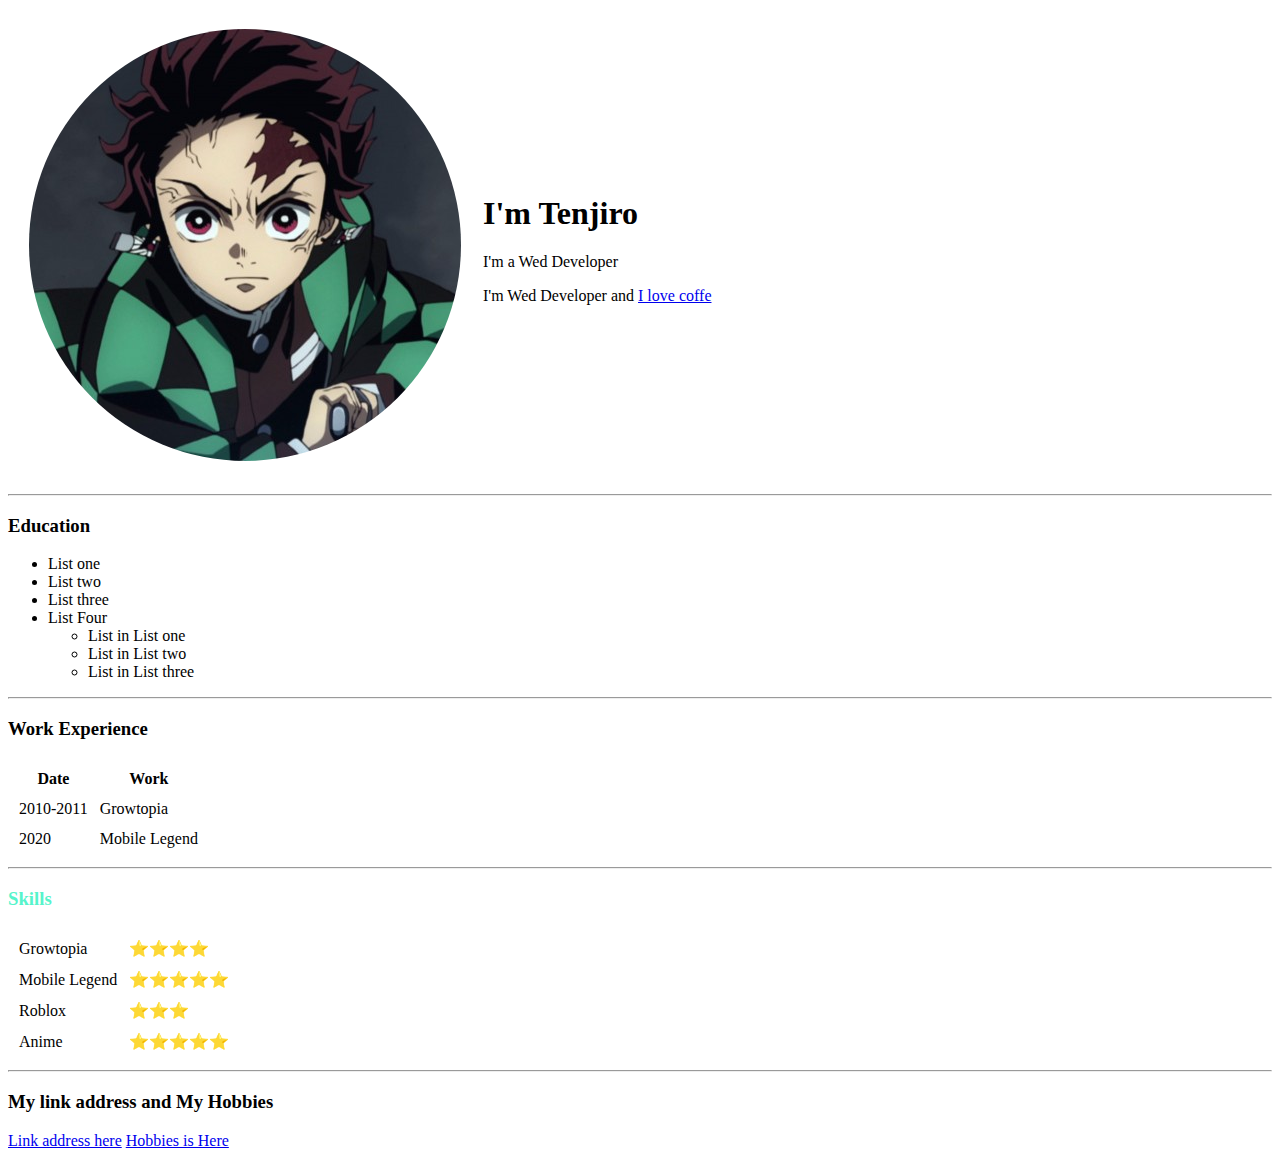
<file: index.html>
<!DOCTYPE html>
<html lang="en" dir="ltr">
  <head>
    <meta charset="utf-8">
    <title>Pheakdey Personal Site</title>
    <link rel="stylesheet" href="css/styles.css">
  </head>
  <body>
    <table cellspacing="20">
      <tr>
        <td><img src="circle-cropped.png" alt="Tenjiro Kun picture"></img></td>
        <td><h1> I'm Tenjiro </h1>
        <p>I'm a Wed Developer</p>
        <p>I'm Wed Developer and <a href="https://cafeamazon.sg/"> I love coffe </a></p></td>
      </tr>
    </table>
    <hr>
    <h3> Education </h3>
    <ul>
      <li> List one </li>
      <li> List two </li>
      <li> List three </li>
      <li> List Four </li>
      <ul>
        <li> List in List one </li>
        <li> List in List two </li>
        <li> List in List three </li>
      </ul>
    </ul>
    <hr>
    <h3>Work Experience</h3>
    <table cellspacing="10">
      <thead>
        <tr>
          <th>Date</th>
          <th>Work</th>
        </tr>
      </thead>
      <tbody>
        <tr>
          <td>2010-2011</td>
          <td>Growtopia</td>
        </tr>
        <tr>
          <td>2020</td>
          <td>Mobile Legend</td>
        </tr>
      </tbody>
    </table>
    <hr>
    <h3 style="color:#56F4CB">Skills</h3>
    <table cellspacing="10">
      <tr>
        <td>Growtopia</td>
        <td>⭐️⭐️⭐️⭐️</td>
      </tr>
      <tr>
        <td>Mobile Legend</td>
        <td>⭐️⭐️⭐️⭐️⭐️</td>
      </tr>
      <tr>
        <td>Roblox</td>
        <td>⭐️⭐️⭐️</td>
      </tr>
      <tr>
        <td>Anime</td>
        <td>⭐️⭐️⭐️⭐️⭐️</td>
      </tr>
    </table>
    <hr></hr>
    <h3>My link address and My Hobbies</h3>
    <a href="myLinkAddress.html">Link address here</a>
    <a href="myHobbies.html">Hobbies is Here</a>
  </body>
</html>
</file>
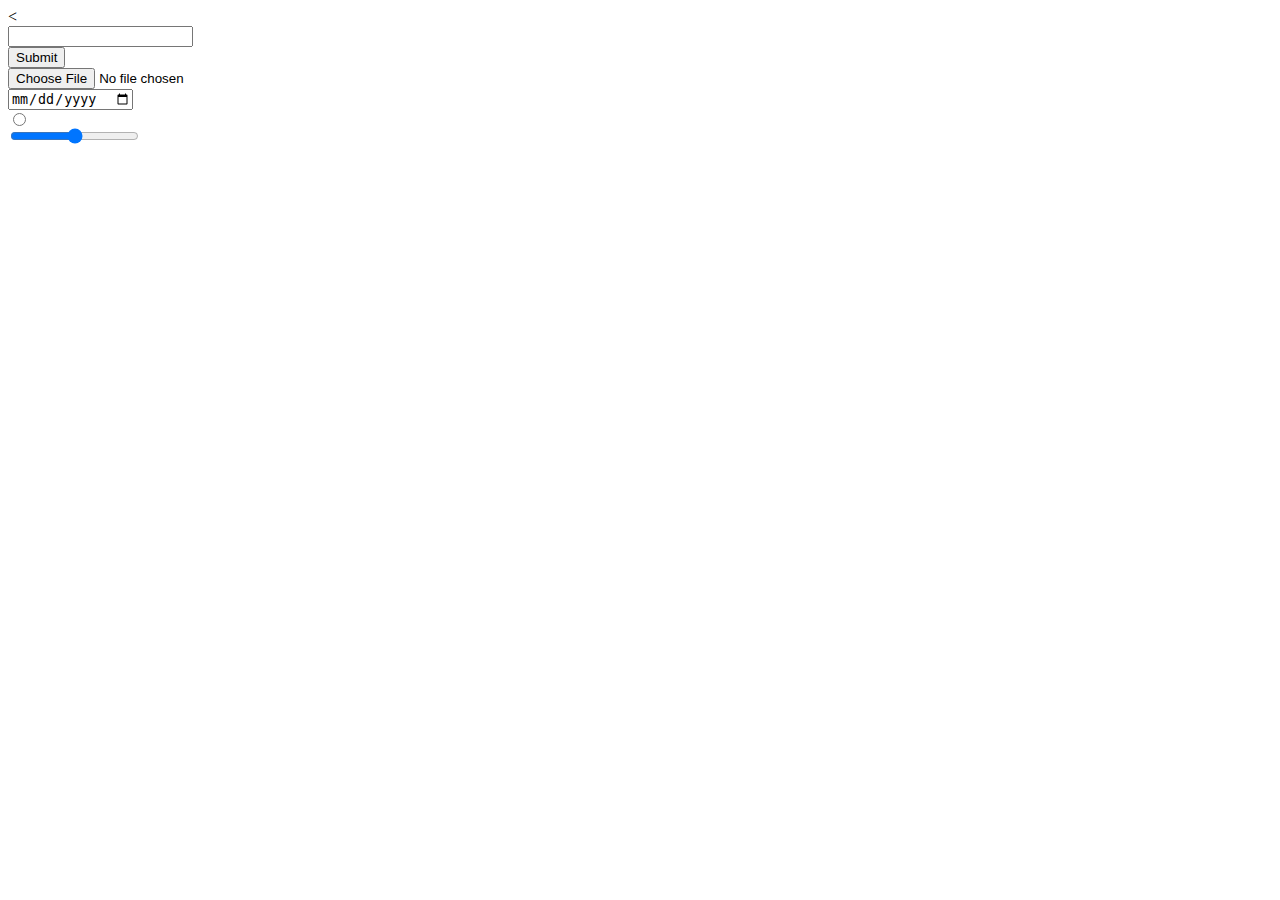
<file: inputs.html>
<<!DOCTYPE html>
<html lang="en" dir="ltr">
  <head>
    <meta charset="utf-8">
    <title></title>
  </head>
  <body>
    <form>
      <input type="text"><br>
      <input type="submit"><br>
      <input type="file"><br>
      <input type="date"><br>
      <input type="radio"><br>
      <input type="range"><br>
    </form>
  </body>
</html>
</file>
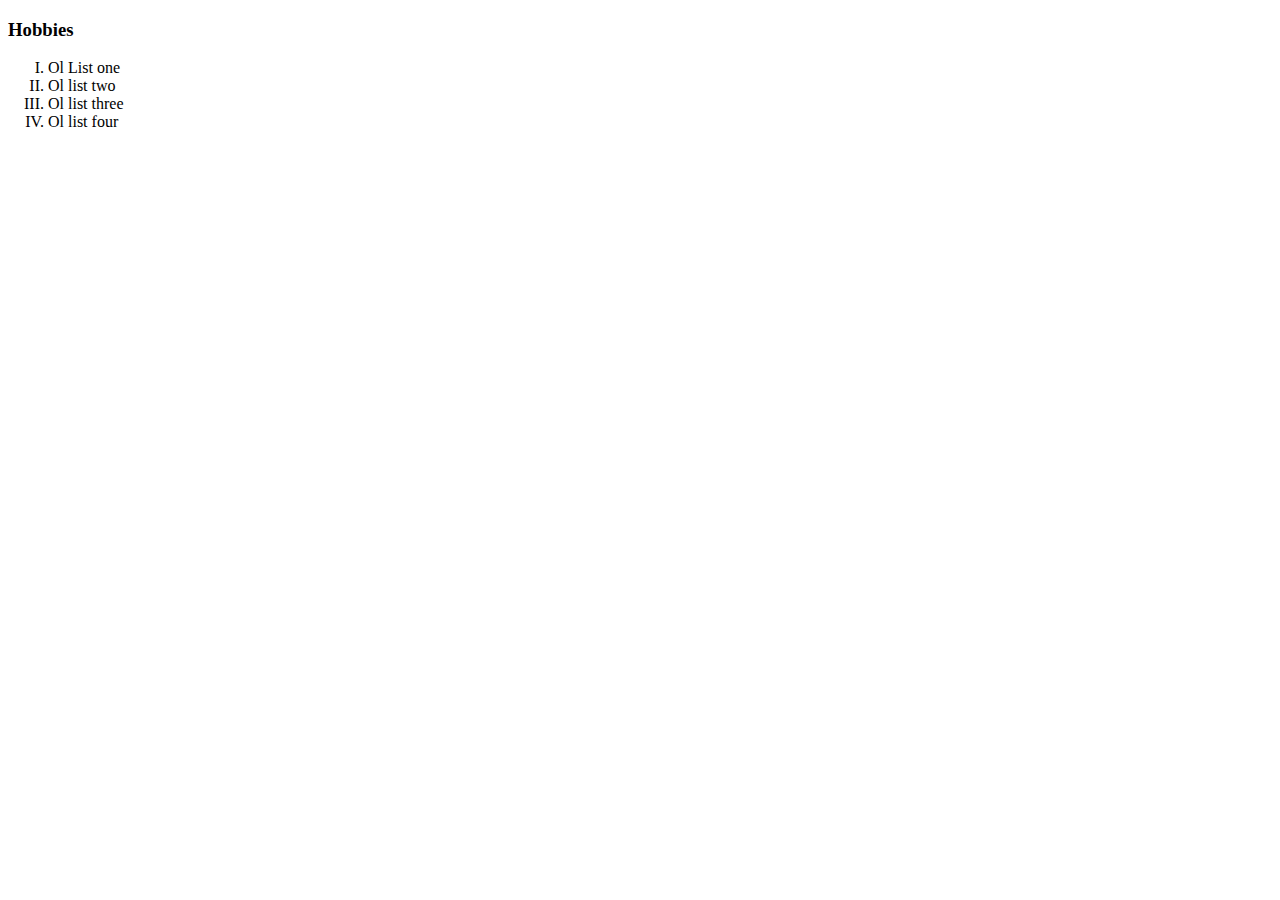
<file: myHobbies.html>
<!DOCTYPE html>
<html lang="en" dir="ltr">
  <head>
    <meta charset="utf-8">
    <title></title>
  </head>
  <body>
    <h3>Hobbies</h3>
    <ol type="I">
      <li> Ol List one </li>
      <li> Ol list two </li>
      <li> Ol list three </li>
      <li> Ol list four </li>
    </ol>
  </body>
</html>
</file>
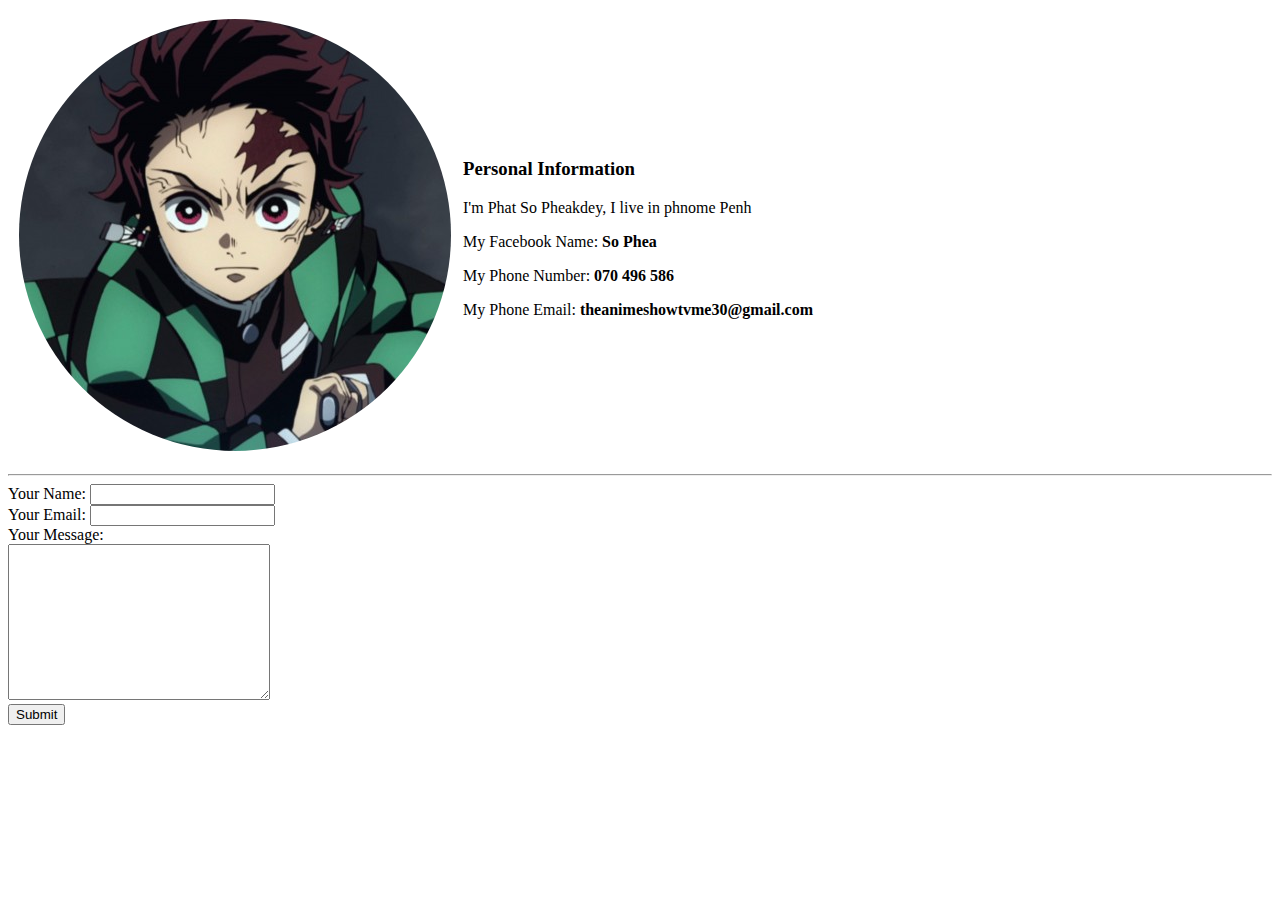
<file: myLinkAddress.html>
<!DOCTYPE html>
<html lang="en" dir="ltr">
  <head>
    <meta charset="utf-8">
    <title></title>
  </head>
  <body>
    <table cellspacing="10">
      <tr>
        <td><img src="circle-cropped.png  " alt="Tenjiro Kun"></td>
        <td><h3>Personal Information</h3>
        <p>I'm Phat So Pheakdey, I live in phnome Penh</p>
        <p>My Facebook Name: <strong>So Phea</strong></p>
        <p>My Phone Number: <strong>070 496 586</strong></p>
        <p>My Phone Email: <strong>theanimeshowtvme30@gmail.com</strong></p></td>
      </tr>
    </table>
    <hr>
    <form class="" action="mailto:theanimeshowtvme30@gmail.com" method="" enctype="text/plain">
      <label>Your Name:</label>
      <input type="text" name="yourName" value=""><br>
      <label>Your Email:</label>
      <input type="email" name="yourEmail" value=""><br>
      <label>Your Message:</label><br>
      <textarea name="yourMessage" rows="10" cols="30"></textarea><br>
      <input type="submit" name="">
    </form>
  </body>
</html>
</file>
<file: css/styles.css>
#title{
  background-color: #ff4c68;
  
}
</file>
